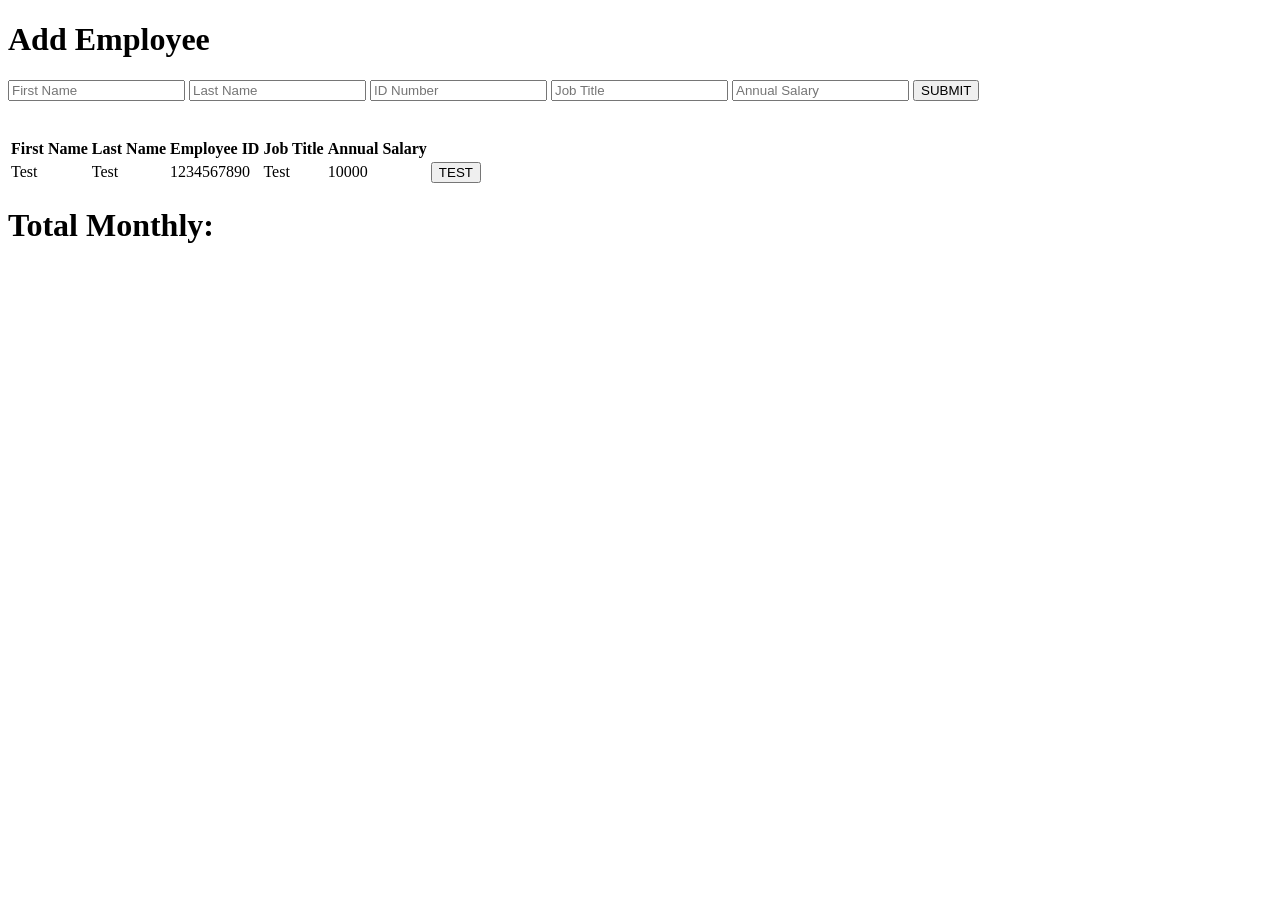
<file: server/public/index.html>
<!DOCTYPE html>
<html lang="en">
<head>
  <meta charset="UTF-8">
  <link rel="stylesheet" href="style.css">
  <title>Salary Calculator</title>
</head>
<div id="content">

  <h1>Add Employee</h1>
  <form class="salary-form" onSubmit="submitForm(event)">
    <input id="fName-input" data-testid="firstNameInput" type="text" placeholder="First Name">
    <input id="lName-input" data-testid="lastNameInput" type="text" placeholder="Last Name">
    <input id="id-input" data-testid="idInput" type="number" placeholder="ID Number">
    <input id="title-input" data-testid="titleInput" type="text" placeholder="Job Title">
    <input id="aSalary-input" data-testid="annualSalaryInput" type="number" placeholder="Annual Salary">
    <input type="submit" value="SUBMIT" />
  </form>
<br><br>
  <table id="employees">
    <thead>
      <tr>
        <th>First Name</th>
        <th>Last Name</th>
        <th>Employee ID</th>
        <th>Job Title</th>
        <th>Annual Salary</th>
      </tr>
    </thead>
  <tbody id="employeeData">
    <tr>
      <td>Test</td>
      <td>Test</td>
      <td>1234567890</td>
      <td>Test</td>
      <td>10000</td>
      <td><button> TEST</button></td>
    </tr>
  </tbody>
  </table>
  <div id="total">
  <footer>
  <h1>Total Monthly: </h1>
  </footer>
  </div>

</div>
  <script src="scripts/script.js"></script>
</body>
</html>
</file>
<file: server/public/style.css>
.over-budget{
    background-color: red;
}
</file>
